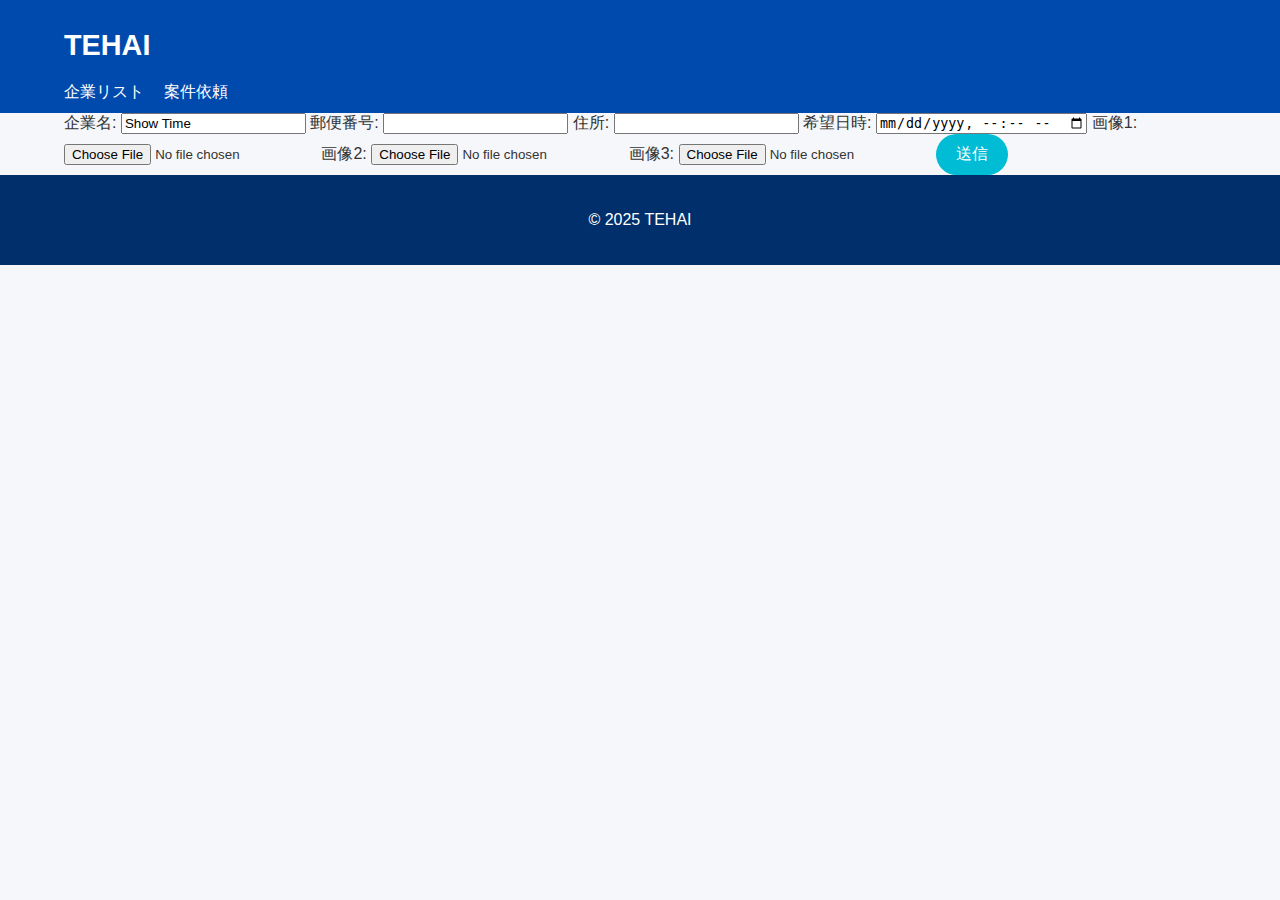
<file: form.html>
<!DOCTYPE html>
<html lang="ja">
<head>
    <meta charset="UTF-8">
    <meta name="viewport" content="width=device-width, initial-scale=1.0">
    <link rel="stylesheet" href="styles.css">
</head>
<body>
    <header>
        <div class="container">
            <h1 class="logo">TEHAI</h1>
            <nav>
                <ul class="nav-links">
                    <li><a href="index.html">企業リスト</a></li>
                    <li><a href="crm.html">案件依頼</a></li>
                </ul>
            </nav>
        </div>
    </header>

    <main>
        <div class="container">
            <form id="custom-form">
                <label for="company">企業名:</label>
                <input type="text" id="company" name="company" value="Show Time" required>
                
                <label for="postalcode">郵便番号:</label>
                <input type="text" id="postalcode" name="postalcode" required>
              
                <label for="address">住所:</label>
                <input type="text" id="address" name="address" required>
              
                <label for="datetime">希望日時:</label>
                <input type="datetime-local" id="datetime" name="datetime" required>
              
                <label for="image1">画像1:</label>
                <input type="file" id="image1" name="image1">
              
                <label for="image2">画像2:</label>
                <input type="file" id="image2" name="image2">
              
                <label for="image3">画像3:</label>
                <input type="file" id="image3" name="image3">
              
                <button type="button" id="submit-form">送信</button>
              </form>
        </div>
    </main>

    <footer>
        <p>&copy; 2025 TEHAI</p>
    </footer>

    <script>
        // 郵便番号から住所を自動反映
        document.getElementById("postalcode").addEventListener("blur", function () {
            const postalCode = this.value.trim();
            if (!postalCode) return;

            fetch(`https://zipcloud.ibsnet.co.jp/api/search?zipcode=${postalCode}`)
                .then(response => response.json())
                .then(data => {
                    if (data.status === 200 && data.results) {
                        const result = data.results[0];
                        document.getElementById("address").value = `${result.address1} ${result.address2} ${result.address3}`;
                    } else {
                        alert("郵便番号に該当する住所が見つかりません");
                        document.getElementById("address").value = "";
                    }
                })
                .catch(error => {
                    console.error("郵便番号検索エラー:", error);
                    alert("住所の取得中にエラーが発生しました");
                });
        });

        // フォーム送信処理
        document.getElementById("submit-form").addEventListener("click", function () {
    const formElement = document.getElementById("custom-form");
    const formData = new FormData(formElement);

    // サーバーに送信
    fetch("https://script.google.com/macros/s/AKfycbxg3l3QfKkgjlLK-eJQ7RvBoMe6xfvWapJqkGC_YnN2zkq5msvRCevpuo2Fs6E11M5P/exec", {
        method: "POST",
        body: formData, // FormData を送信
    })
        .then(response => {
            if (response.ok) {
                alert("フォームが送信されました！");
            } else {
                return response.text().then(text => {
                    console.error("サーバーエラー:", text);
                    alert("送信に失敗しました。サーバーエラーが発生しました。");
                });
            }
        })
        .catch(error => {
            console.error("送信エラー:", error);
            alert("送信中にエラーが発生しました。詳細はコンソールを確認してください。");
        });
});
    </script>
</body>
</html>
</file>
<file: styles.css>
/* ベーススタイル */
body {
   font-family: 'Noto Sans JP', sans-serif;
   margin: 0;
   color: #333;
   background-color: #f5f7fa;
}


.container {
   width: 90%;
   max-width: 1200px;
   margin: 0 auto;
}


/* ヘッダー */
header {
   background-color: #004aad;
   color: white;
   padding: 10px 0;
}


.logo {
   font-size: 1.8em;
   font-weight: 700;
}


.nav-links {
   list-style: none;
   padding: 0;
   margin: 0;
   display: flex;
   gap: 20px;
}


.nav-links a {
   color: white;
   text-decoration: none;
   font-weight: 400;
}


.nav-links a:hover {
   text-decoration: underline;
}


/* ヒーローセクション */
.hero {
   background: linear-gradient(to bottom right, #004aad, #002f6c);
   color: white;
   text-align: center;
   padding: 60px 20px;
}


.hero h2 {
   font-size: 2.4em;
   margin-bottom: 20px;
}


.hero p {
   font-size: 1.2em;
   margin-bottom: 20px;
}


.cta-button {
   background-color: #ffd700;
   color: #004aad;
   border: none;
   padding: 15px 30px;
   font-size: 1em;
   border-radius: 5px;
   cursor: pointer;
}


.cta-button:hover {
   background-color: #e6c200;
}


/* 特徴セクション */
#features {
   background-color: #ffffff;
   padding: 40px 20px;
}


.features-grid {
   display: flex;
   gap: 20px;
   justify-content: space-between;
}


.feature-item {
   background-color: #f9f9f9;
   padding: 20px;
   border-radius: 8px;
   box-shadow: 0 2px 5px rgba(0, 0, 0, 0.1);
}
button {
   background-color: #00bcd4; /* 水色 */
   border: none;
   padding: 10px 20px;
   cursor: pointer;
   font-size: 16px;
   border-radius: 25px; /* 丸みを帯びた角 */
   color: white; /* 文字色を白に設定 */
   transition: background-color 0.3s ease, transform 0.3s ease; /* 変化のアニメーション */
}


button:hover {
   background-color: #008c9e; /* ホバー時に少し暗い水色 */
   transform: scale(1.05); /* ホバー時にボタンが少し大きくなる */
}
/* 企業リスト */
#company-list {
  display: flex;
  flex-wrap: wrap; /* 子要素が折り返すように設定 */
  gap: 20px; /* 要素間のスペース */
  justify-content: space-between; /* 子要素を均等配置 */
}

.feature-item {
  flex: 1 1 100%; /* 幅を100%に設定 */
  box-sizing: border-box; /* パディングを含むサイズ計算 */
  background: #f9f9f9;
  padding: 15px;
  border: 1px solid #ddd;
  border-radius: 5px;
  text-align: left; /* テキストを左揃え */
  margin-bottom: 20px; /* 各企業間にスペースを追加 */
}
.company-item {
  flex-basis: 100%;  /* 幅を100%に設定して1列表示 */
  max-width: none;  /* 最大幅の制限を解除 */
  background-color: #ffffff;
  border-radius: 8px;
  overflow: hidden;
  box-shadow: 0 2px 5px rgba(0, 0, 0, 0.1);
  transition: transform 0.3s ease;
  box-sizing: border-box;  /* パディングやボーダーを含める */
  margin-bottom: 20px; /* 各企業間にスペースを追加 */
}
.features-grid {
  display: flex;
  flex-direction: column;
  gap: 20px;
}

.company-item:hover {
   transform: scale(1.05);  /* ホバー時に少し大きくなる */
}

.company-item img {
   width: 30%;
   height: 200px;
   object-fit: cover;
   opacity: 0.7;  /* 画像の透明度を調整 */
}

.company-item .info-overlay {
   position: absolute;
   top: 0;
   left: 0;
   right: 0;
   bottom: 0;
   background-color: rgba(0, 0, 0, 0.4);  /* 半透明のオーバーレイ */
   color: white;
   display: flex;
   flex-direction: column;
   justify-content: center;
   padding: 20px;
}

.company-item .info-overlay h4 {
   font-size: 1.2em;
   margin-bottom: 10px;
}

.company-item .info-overlay p {
   font-size: 1em;
}
#refresh-location {
  margin-bottom: 20px;
  background-color: #004aad;
  color: white;
  border: none;
  padding: 10px 20px;
  font-size: 16px;
  border-radius: 5px;
  cursor: pointer;
}

#refresh-location:hover {
  background-color: #002f6c;
}

/* セクションスタイル */
#companies {
   padding: 20px 0;
   background-color: #f5f5f5;
}

#companies .container {
   max-width: 1200px;
   margin: 0 auto;
   padding: 0 15px;
}

#companies h3 {
   color: #004aad;
   margin-bottom: 20px;
}

/* 企業リストのカードデザイン */
.company-item {
   background: #fff;
   padding: 15px;
   margin: 10px 0;
   border: 1px solid #ddd;
   border-radius: 5px;
   box-shadow: 0 2px 5px rgba(0, 0, 0, 0.1);
}

.company-item img {
   margin-right: 5px;
   vertical-align: middle;
}

/* レスポンシブ対応 */
@media (max-width: 768px) {
  .company-item {
      width: 48%;  /* 2列表示 */
  }
}

@media (max-width: 480px) {
  .company-item {
      width: 100%;  /* 1列表示 */
  }
}



.feature-item h4 {
  color: #004aad;
  margin-bottom: 10px;
}



/* フッター */
footer {
   background-color: #002f6c;
   color: white;
   text-align: center;
   padding: 20px 0;
}
/* アイコンスタイル */

feature-item img {
   width: 40px;
   height: 40px;
vertical-align: middle;
   margin-right: 10px;
}
</file>
